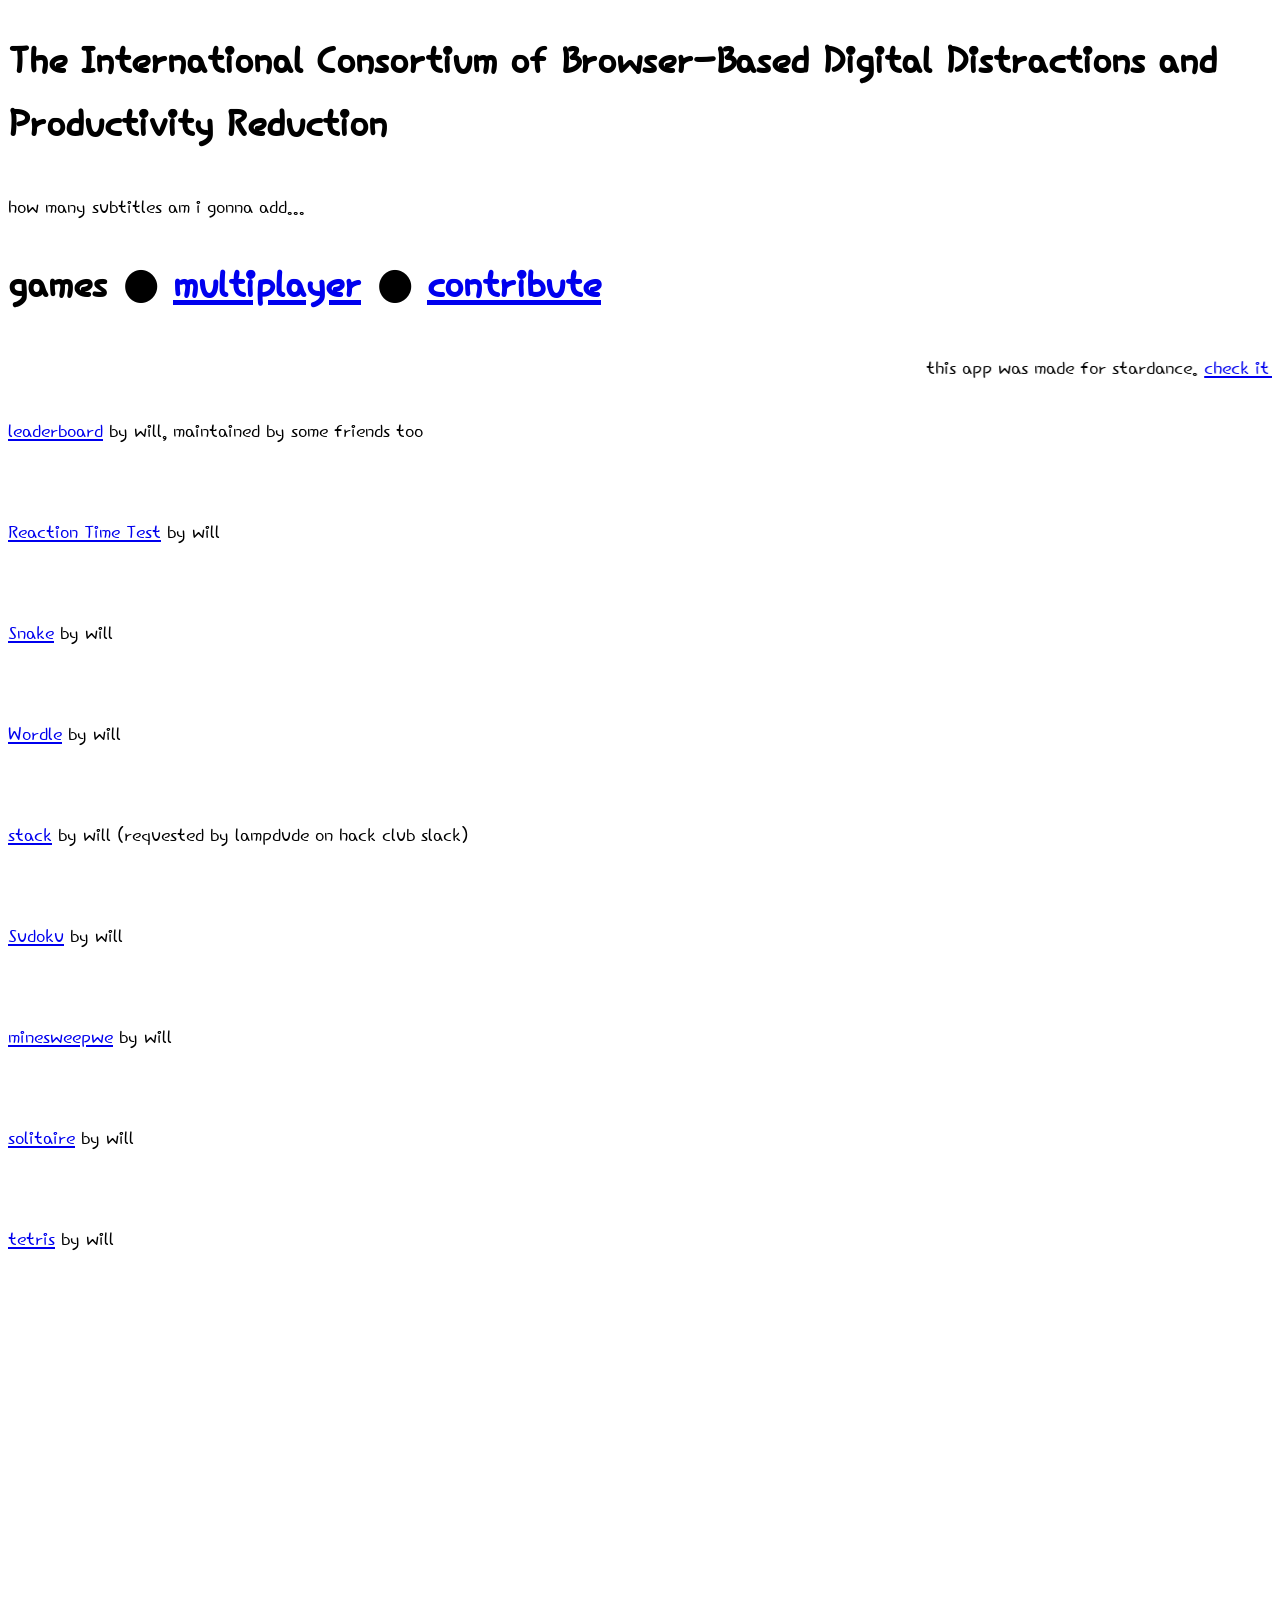
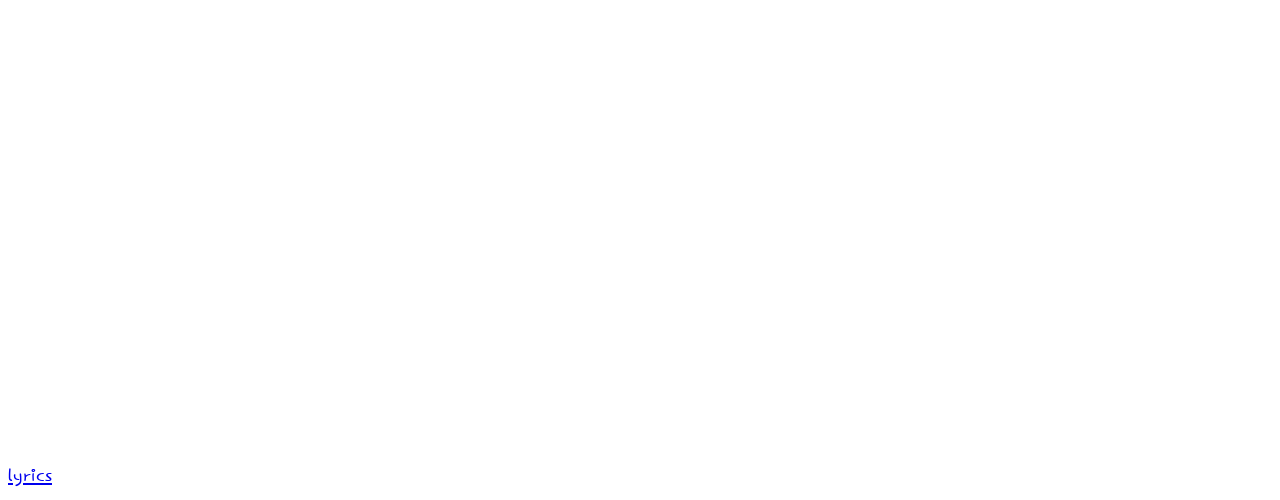
<file: index.html>
<!DOCTYPE html>
<html lang="en">
<head>
    <meta charset="UTF-8">
    <meta name="viewport" content="width=device-width, initial-scale=1.0">
    <title>The International Consortium of Browser-Based Digital Distractions and Productivity Reduction</title>
    <link rel="stylesheet" href="index.css">
    <link rel="preconnect" href="https://fonts.googleapis.com">
    <link rel="preconnect" href="https://fonts.gstatic.com" crossorigin>
    <link href="https://fonts.googleapis.com/css2?family=Gamja+Flower&family=Hi+Melody&family=Quicksand:wght@300..700&display=swap" rel="stylesheet">
</head>
<body>
    <h1>The International Consortium of Browser-Based Digital Distractions and Productivity Reduction</h1>
    <p id="subtitle"></p>
    <h1>games ● <a class="h1" href="multi/index.html">multiplayer</a> ● <a class="h1" href="contribute/index.html">contribute</a></h1>
    <marquee>this app was made for stardance. <a href="https://stardance.hackclub.com">check it out!</a> i like it :3</marquee>
    <p><a href="leaderboard/index.html">leaderboard</a> by will, maintained by some friends too</p>
    <br>
    <p><a href="react/index.html">Reaction Time Test</a> by will</p>
    <br>
    <p><a href="snek/index.html">Snake</a> by will</p>
    <br>
    <p><a href="word/index.html">Wordle</a> by will</p>
    <br>
    <p><a href="stak/index.html">stack</a> by will (requested by lampdude on hack club slack)</p>
    <br>
    <p><a href="sudoku/index.html">Sudoku</a> by will</p>
    <br>
    <p><a href="minesweep/index.html">minesweepwe</a> by will</p>
    <br>
    <p><a href="solitaire/index.html">solitaire</a> by will</p>
    <br>
    <p><a href="tetris/index.html">tetris</a> by will</p>
    <br>
    <br>
    <br>
    <br>
    <br>
    <br>
    <br>
    <br>
    <br>
    <br>
    <br>
    <br>
    <br>
    <br>
    <br>
    <br>
    <br>
    <br>
    <br>
    <br>
    <br>
    <br>
    <br>
    <br>
    <br>
    <br>
    <br>
    <br>
    <br>
    <br>
    <br>
    <br>
    <br>
    <br>
    <br>
    <br>
    <br>
    <br>
    <br>
    <a href="lyrics.html">lyrics</a>
    <script src="subtitle.js"></script>
</body>
</html>
</file>
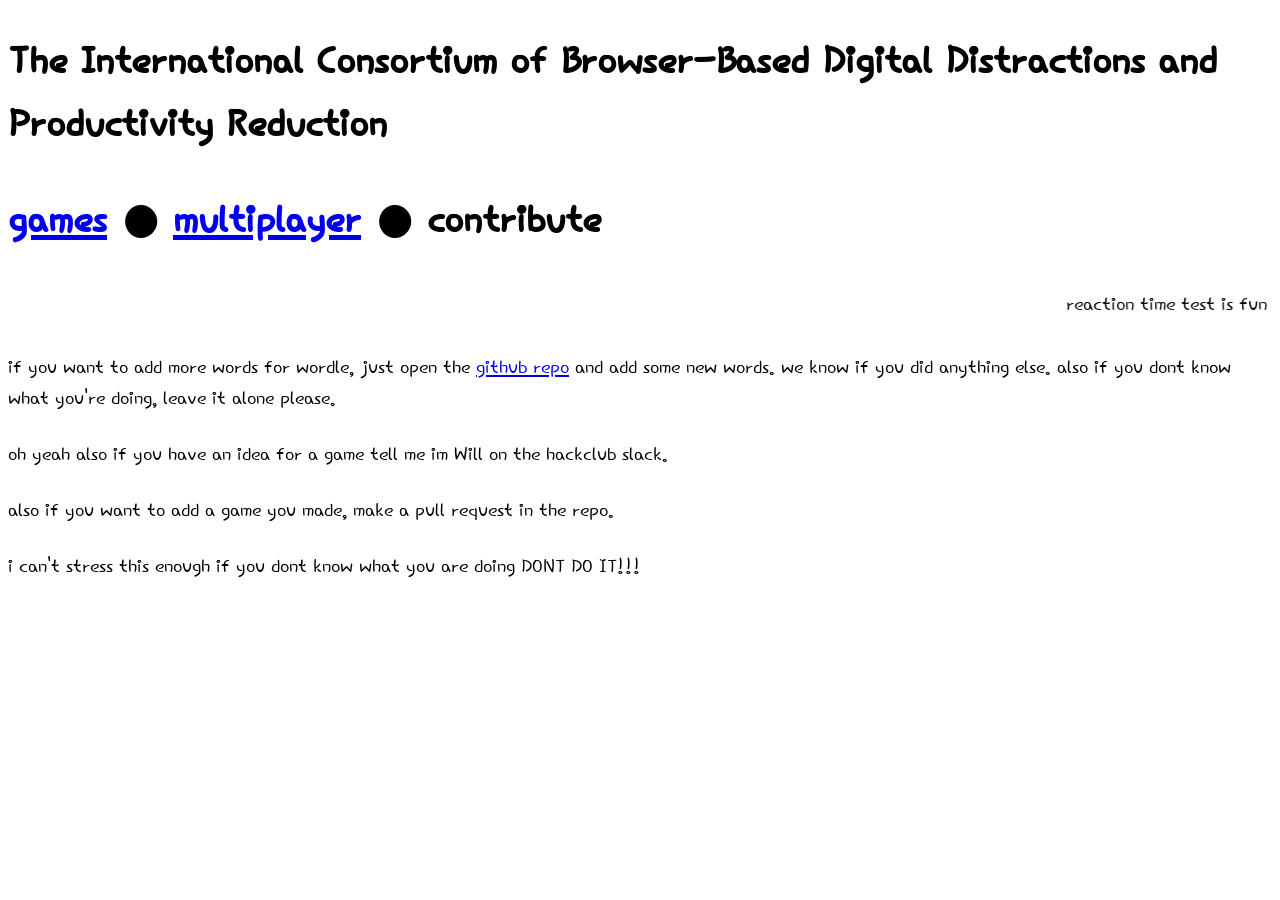
<file: contribute/index.html>
<!DOCTYPE html>
<html lang="en">
<head>
    <meta charset="UTF-8">
    <meta name="viewport" content="width=device-width, initial-scale=1.0">
    <title>contribute</title>
    <link rel="stylesheet" href="../index.css">
    <link rel="preconnect" href="https://fonts.googleapis.com">
    <link rel="preconnect" href="https://fonts.gstatic.com" crossorigin>
    <link href="https://fonts.googleapis.com/css2?family=Gamja+Flower&family=Hi+Melody&family=Quicksand:wght@300..700&display=swap" rel="stylesheet">
</head>
<body>
    <h1>The International Consortium of Browser-Based Digital Distractions and Productivity Reduction</h1>
    <h1><a class="h1" href="../index.html">games</a> ● <a class="h1" href="../multi/index.html">multiplayer</a> ● contribute</h1>
    <marquee >reaction time test is fun go try it :3</marquee>
    <p>if you want to add more words for wordle, just open the <a href="https://github.com/ooowillexistsooo/New-folder">github repo</a> and add some new words. we know if you did anything else. also if you dont know what you're doing, leave it alone please.</p>
    <p>oh yeah also if you have an idea for a game tell me im Will on the hackclub slack.</p>
    <p>also if you want to add a game you made, make a pull request in the repo.</p>
    <p>i can't stress this enough if you dont know what you are doing DONT DO IT!!!</p>
</body>
</html>
</file>
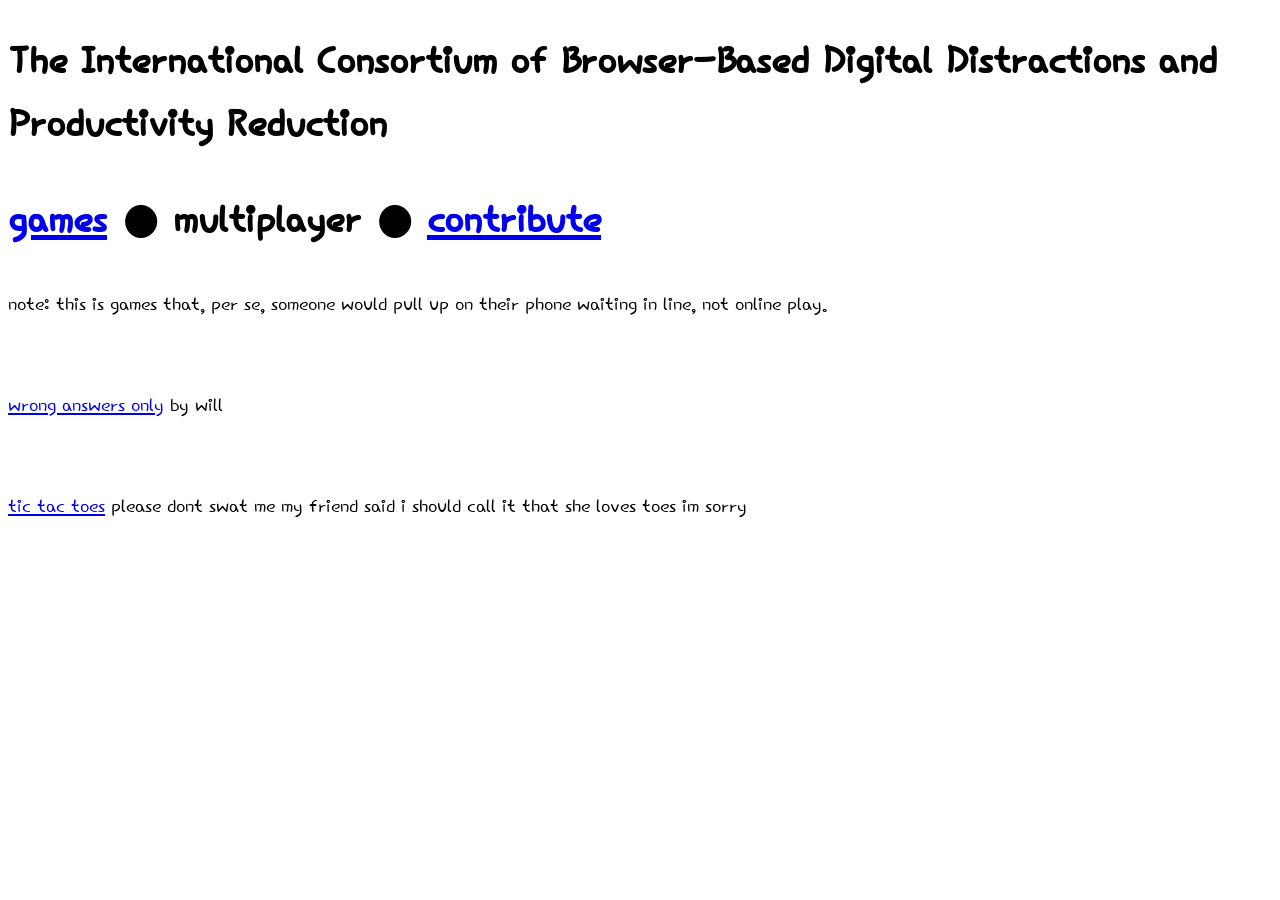
<file: multi/index.html>
<!DOCTYPE html>
<html lang="en">
<head>
    <meta charset="UTF-8">
    <meta name="viewport" content="width=device-width, initial-scale=1.0">
    <title>multiplayer games</title>
    <link rel="stylesheet" href="../index.css">
    <link rel="preconnect" href="https://fonts.googleapis.com">
    <link rel="preconnect" href="https://fonts.gstatic.com" crossorigin>
    <link href="https://fonts.googleapis.com/css2?family=Gamja+Flower&family=Hi+Melody&family=Quicksand:wght@300..700&display=swap" rel="stylesheet">
</head>
<body>
    <h1>The International Consortium of Browser-Based Digital Distractions and Productivity Reduction</h1>
    <!--hehe multi multiplier markiplier-->
    <h1><a class="h1" href="../index.html">games</a> ● multiplayer ● <a class="h1" href="../contribute/index.html">contribute</a></h1>
    <p>note: this is games that, per se, someone would pull up on their phone waiting in line, not online play.</p>
    <br>
    <p><a href="wrong/index.html">wrong answers only</a> by will</p>
    <br>
    <p><a href="toe/index.html">tic tac toes</a> please dont swat me my friend said i should call it that she loves toes im sorry</p>
    <br>
</body>
</html>
</file>
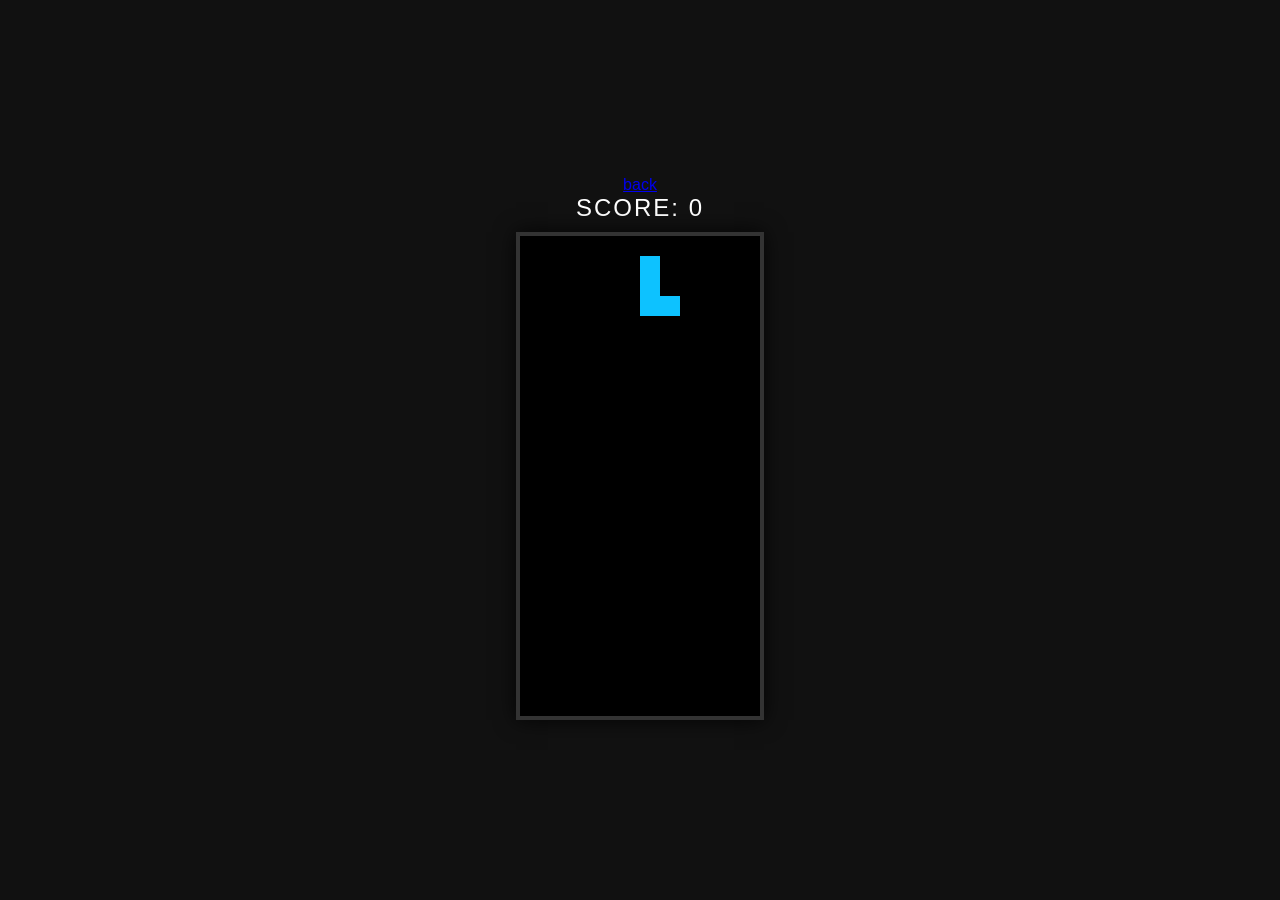
<file: tetris/index.html>
<!DOCTYPE html>
<html lang="en">
<head>
    <meta charset="UTF-8">
    <meta name="viewport" content="width=device-width, initial-scale=1.0">
    <title>tetris</title>
    <link rel="stylesheet" href="tetris.css">
</head>
<body>
    
    <div class="game-container">
        <a href="../index.html">back</a>
        <div class="score-board">Score: <span id="score">0</span></div>
        <canvas id="tetris" width="240" height="480"></canvas>
    </div>
    <script src="tetris.js"></script>
</body>
</html>
</file>
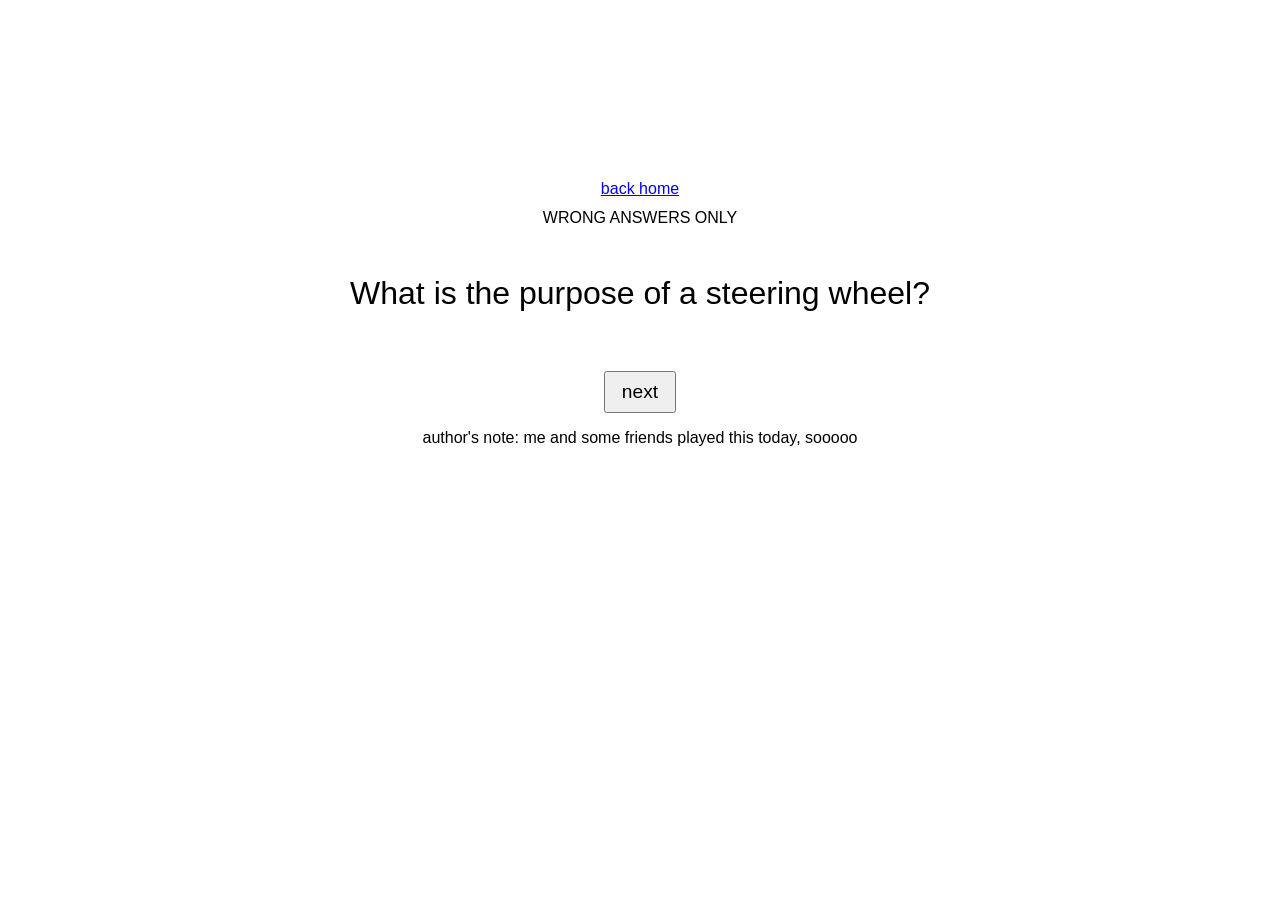
<file: multi/wrong/index.html>
<!DOCTYPE html>
<html lang="en">
<head>
    <meta charset="UTF-8">
    <meta name="viewport" content="width=device-width, initial-scale=1.0">
    <title>wrong answers only</title>
    <link rel="stylesheet" href="wrong.css">
</head>
<body>
    <a href="../index.html">back home</a>
    <div>
        <h1>wrong answers only</h1>
        <div id="question-display">loading</div>
        <button id="next-btn">next</button>
    </div>
    <p>author's note: me and some friends played this today, sooooo</p>
    <script src="wrong.js"></script>
</body>
</html>
</file>
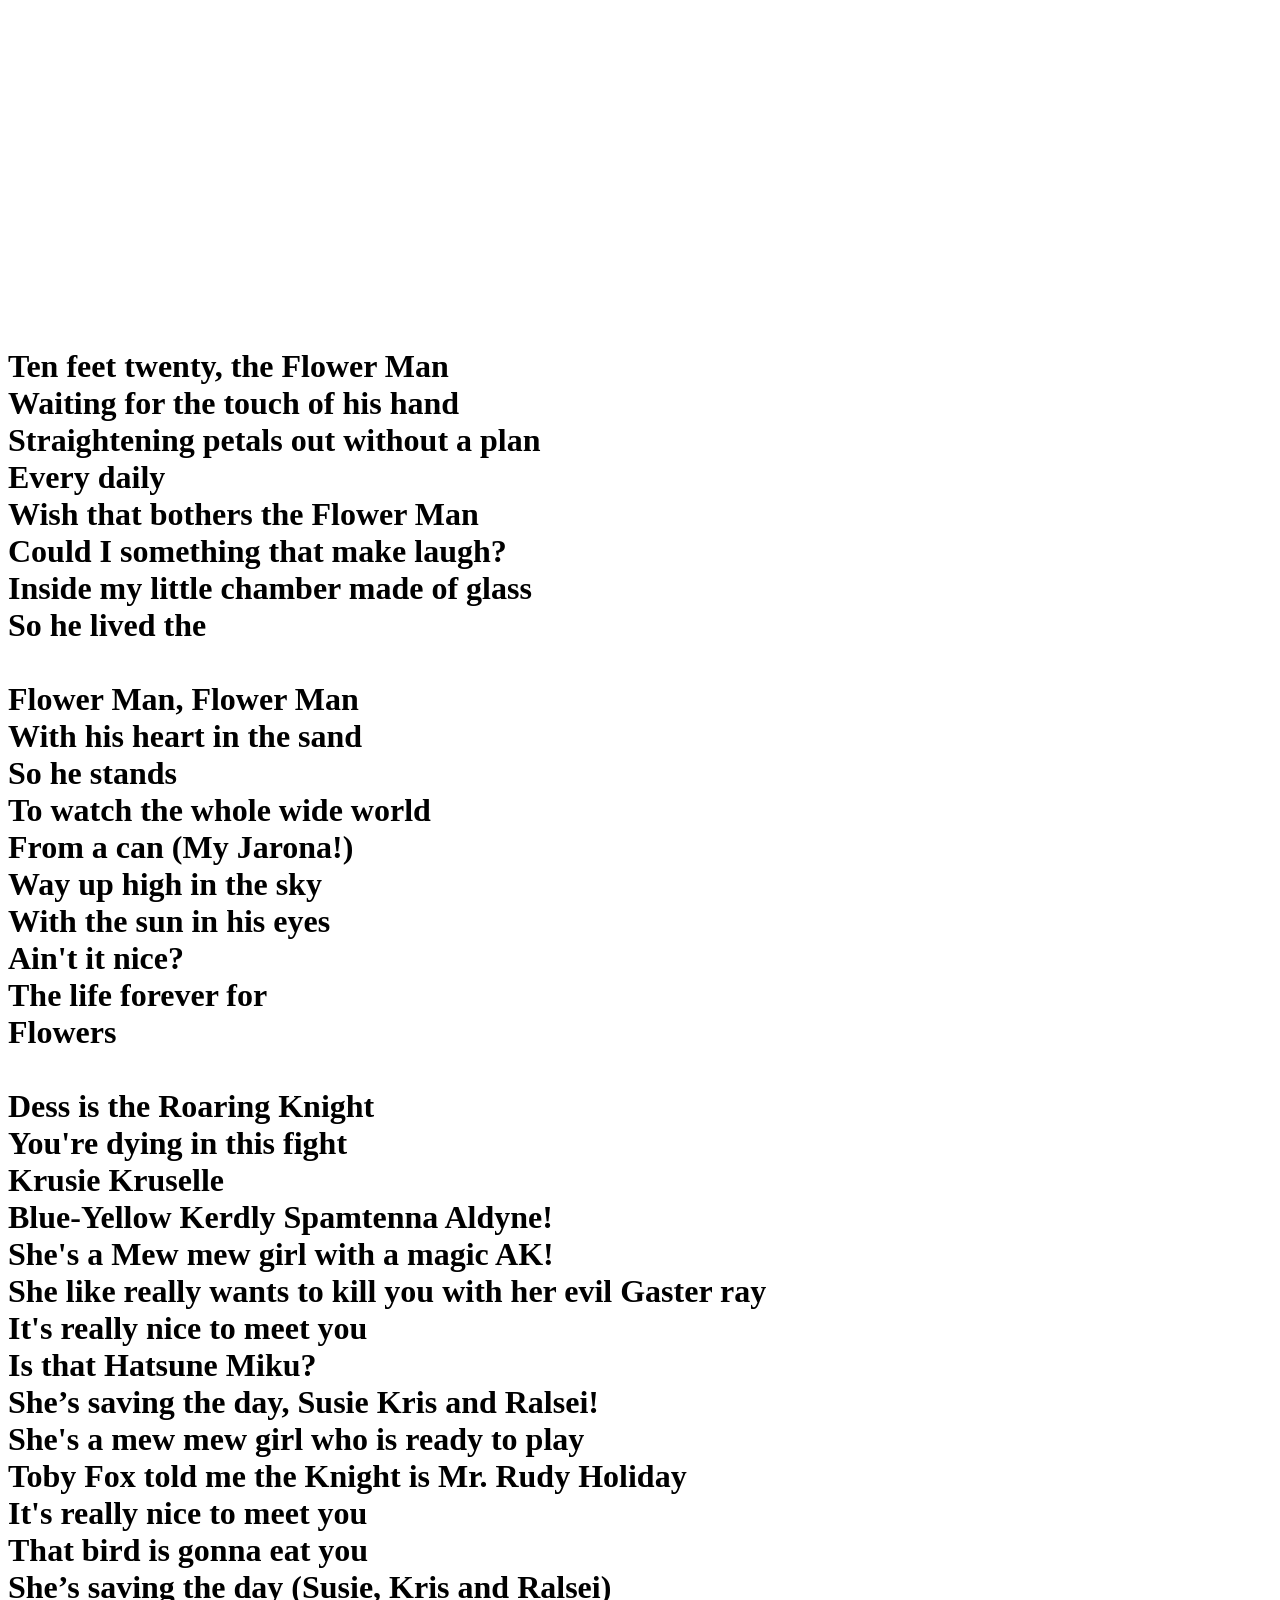
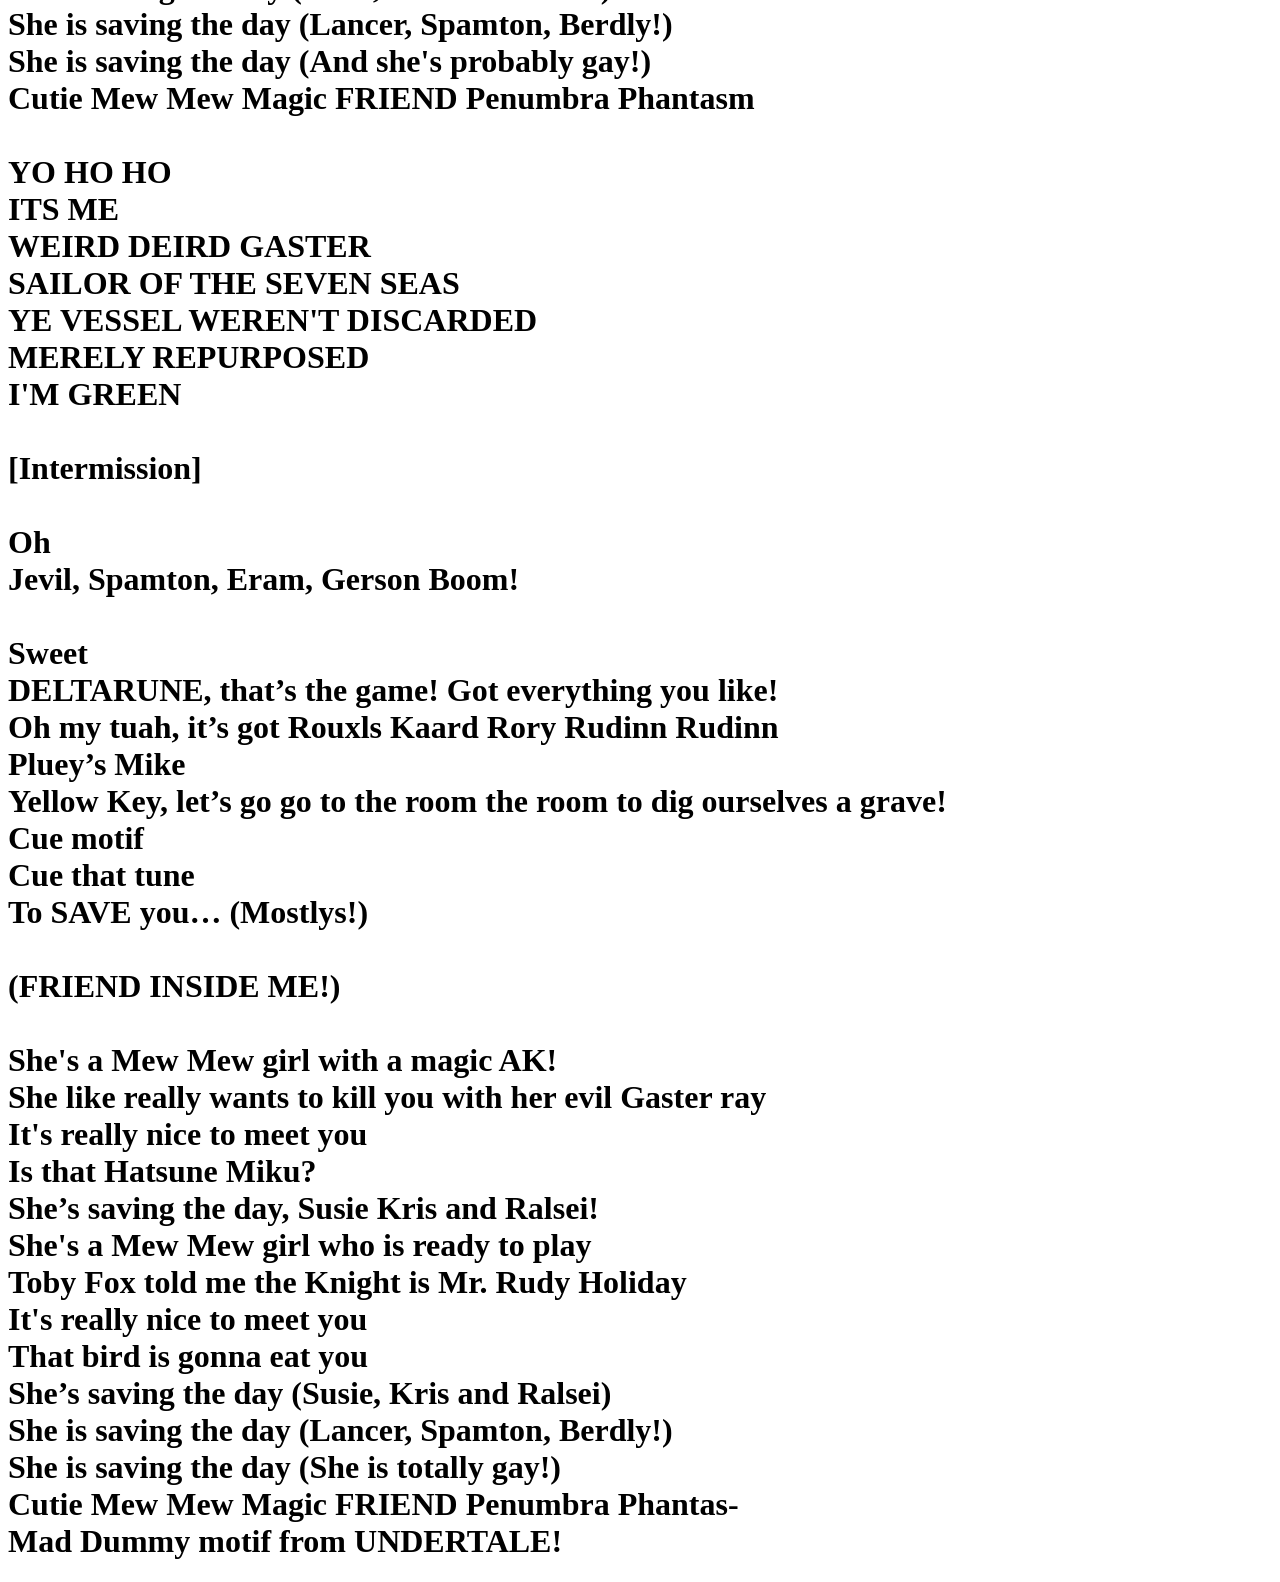
<file: lyrics.html>
<!DOCTYPE html>
<html lang="en">
<head>
    <meta charset="UTF-8">
    <meta name="viewport" content="width=device-width, initial-scale=1.0">
    <title>Document</title>
</head>
<body>
<iframe width="560" height="315" src="https://www.youtube.com/embed/W17i54FKZCY?si=TIWa32kCtnMF531X" title="YouTube video player" frameborder="0" allow="accelerometer; autoplay; clipboard-write; encrypted-media; gyroscope; picture-in-picture; web-share" referrerpolicy="strict-origin-when-cross-origin"></iframe>
<h1>Ten feet twenty, the Flower Man<br>
Waiting for the touch of his hand<br>
Straightening petals out without a plan<br>
Every daily<br>
Wish that bothers the Flower Man<br>
Could I something that make laugh?<br>
Inside my little chamber made of glass<br>
So he lived the<br>
<br>
Flower Man, Flower Man<br>
With his heart in the sand<br>
So he stands<br>
To watch the whole wide world<br>
From a can (My Jarona!)<br>
Way up high in the sky<br>
With the sun in his eyes<br>
Ain't it nice?<br>
The life forever for<br>
Flowers<br>
<br>
Dess is the Roaring Knight<br>
You're dying in this fight<br>
Krusie Kruselle <br>
Blue-Yellow Kerdly Spamtenna Aldyne!<br>

She's a Mew mew girl with a magic AK!<br>
She like really wants to kill you with her evil Gaster ray<br>
It's really nice to meet you<br>
Is that Hatsune Miku?<br>
She’s saving the day, Susie Kris and Ralsei!<br>
She's a mew mew girl who is ready to play<br>
Toby Fox told me the Knight is Mr. Rudy Holiday <br>
It's really nice to meet you<br>
That bird is gonna eat you<br>
She’s saving the day (Susie, Kris and Ralsei)<br>
She is saving the day (Lancer, Spamton, Berdly!)<br>
She is saving the day (And she's probably gay!)<br>
Cutie Mew Mew Magic FRIEND Penumbra Phantasm<br>
<br>
YO HO HO<br>
ITS ME<br>
WEIRD DEIRD GASTER<br>
SAILOR OF THE SEVEN SEAS<br>
YE VESSEL WEREN'T DISCARDED<br>
MERELY REPURPOSED<br>
I'M GREEN<br>
<br>
[Intermission]<br>
<br>
Oh<br>
Jevil, Spamton, Eram, Gerson Boom!<br>
<br>
Sweet<br>
DELTARUNE, that’s the game! Got everything you like!<br>
Oh my tuah, it’s got Rouxls Kaard Rory Rudinn Rudinn<br>
Pluey’s Mike<br>
Yellow Key, let’s go go to the room the room to dig ourselves a grave!<br>
Cue motif<br>
Cue that tune<br>
To SAVE you… (Mostlys!)<br>
<br>
(FRIEND INSIDE ME!)<br>
<br>
She's a Mew Mew girl with a magic AK!<br>
She like really wants to kill you with her evil Gaster ray<br>
It's really nice to meet you<br>
Is that Hatsune Miku?<br>
She’s saving the day, Susie Kris and Ralsei!<br>
She's a Mew Mew girl who is ready to play<br>
Toby Fox told me the Knight is Mr. Rudy Holiday<br>
It's really nice to meet you<br>
That bird is gonna eat you<br>
She’s saving the day (Susie, Kris and Ralsei)<br>
She is saving the day (Lancer, Spamton, Berdly!)<br>
She is saving the day (She is totally gay!)<br>
Cutie Mew Mew Magic FRIEND Penumbra Phantas-<br>
Mad Dummy motif from UNDERTALE!<br>
</h1>
</body>
</html>
</file>
<file: index.css>
body {
    font-family: "Hi Melody", sans-serif;
}

p, a, marquee {
    font-size: 25px;
}

h1 {
    font-size: 50px;
}

a.h1 {
    font-size: 50px;
}
</file>
<file: tetris/tetris.css>
body {
    background: #111;
    color: #fff;
    font-family: 'Lucida Sans', 'Lucida Sans Regular', 'Lucida Grande', 'Lucida Sans Unicode', Geneva, Verdana, sans-serif;
    display: flex;
    justify-content: center;
    align-items: center;
    height: 100vh;
    margin: 0;
    overflow: hidden;
}

.game-container {
    text-align: center;
}

.score-board {
    font-size: 24px;
    margin-bottom: 10px;
    text-transform: uppercase;
    letter-spacing: 2px;
}

canvas {
    border: 4px solid #333;
    background-color: #000;
    box-shadow: 0 0 20px rgba(0,0,0,0.8);
}
</file>
<file: multi/wrong/wrong.css>
body {
    font-family: sans-serif;
    text-align: center;
    margin-top: 20vh;
    color: black;
    background-color: white;
}

h1 {
    font-size: 1rem;
    text-transform: uppercase;
    font-weight: normal;
}

#question-display {
    font-size: 2rem;
    margin: 3rem 1rem;
    min-height: 3rem;
}

button {
    font-size: 1.2rem;
    padding: 8px 16px;
    cursor: pointer;
}
</file>
